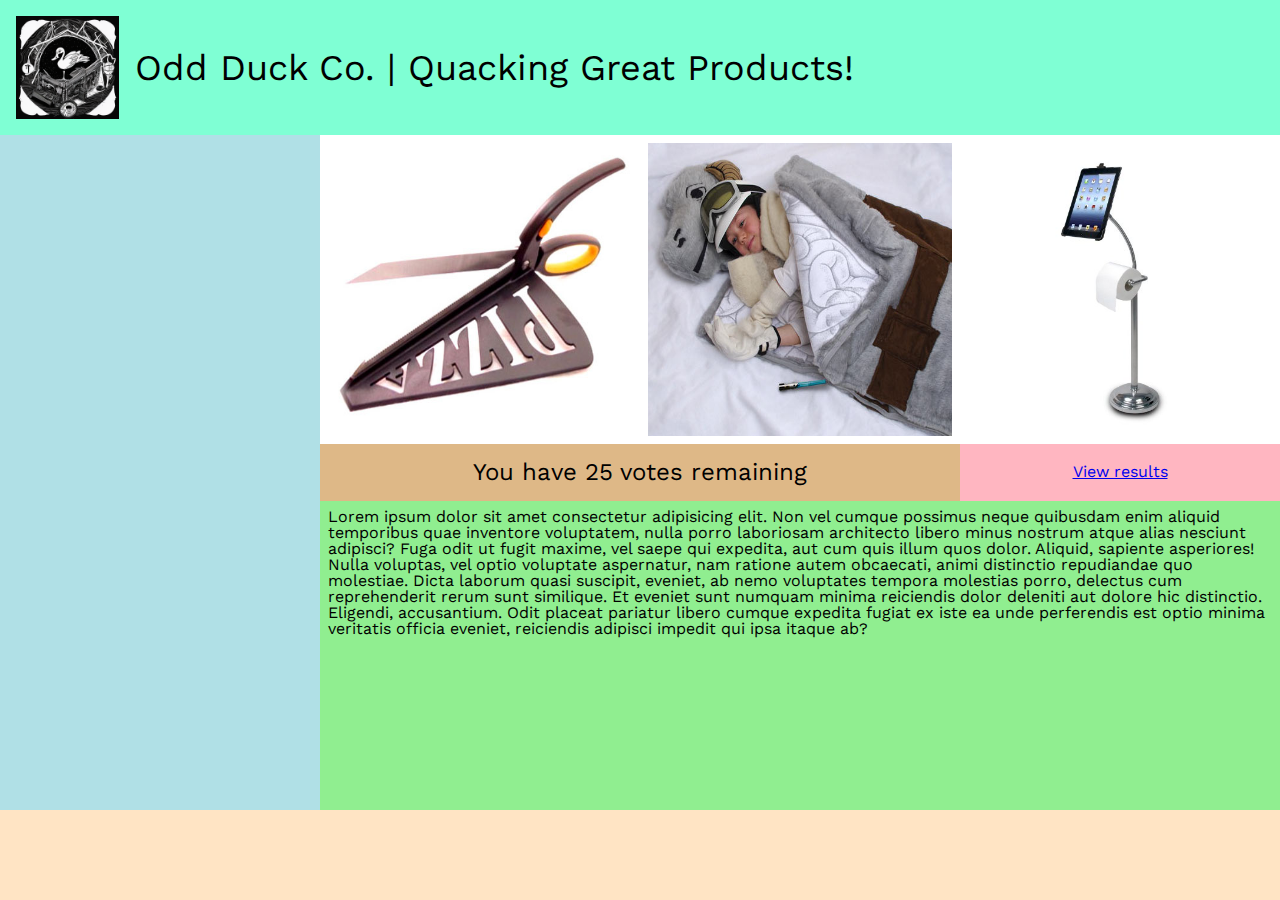
<file: index.html>
<!DOCTYPE html>
<html lang="en">
  <head>
    <meta charset="UTF-8" />
    <meta http-equiv="X-UA-Compatible" content="IE=edge" />
    <meta name="viewport" content="width=device-width, initial-scale=1.0" />
    <title>Document</title>
    <link rel="stylesheet" href="reset.css" />
    <link rel="preconnect" href="https://fonts.googleapis.com" />
    <link rel="preconnect" href="https://fonts.gstatic.com" crossorigin />
    <link
      href="https://fonts.googleapis.com/css2?family=Montserrat:wght@100;200;300&family=Work+Sans&display=swap"
      rel="stylesheet"
    />
    <link rel="stylesheet" href="style.css" />

    <script src="app.js" defer></script>
  </head>
  <body>
    <header>
      <img src="assets/logo.png" alt="Duck Logo" />
      <h1>Odd Duck Co. | Quacking Great Products!</h1>
    </header>
    <main id="grid-area">
      <section>
        <table id="score-counter"></table>
      </section>
      <div id="imgSection">
        <img id="left" src="" alt="" />
        <img id="mid" src="" alt="" />
        <img id="right" src="" alt="" />
      </div>
      <p id="text-content">
        Lorem ipsum dolor sit amet consectetur adipisicing elit. Non vel cumque
        possimus neque quibusdam enim aliquid temporibus quae inventore
        voluptatem, nulla porro laboriosam architecto libero minus nostrum atque
        alias nesciunt adipisci? Fuga odit ut fugit maxime, vel saepe qui
        expedita, aut cum quis illum quos dolor. Aliquid, sapiente asperiores!
        Nulla voluptas, vel optio voluptate aspernatur, nam ratione autem
        obcaecati, animi distinctio repudiandae quo molestiae. Dicta laborum
        quasi suscipit, eveniet, ab nemo voluptates tempora molestias porro,
        delectus cum reprehenderit rerum sunt similique. Et eveniet sunt numquam
        minima reiciendis dolor deleniti aut dolore hic distinctio. Eligendi,
        accusantium. Odit placeat pariatur libero cumque expedita fugiat ex iste
        ea unde perferendis est optio minima veritatis officia eveniet,
        reiciendis adipisci impedit qui ipsa itaque ab?
      </p>

      <div id="mid-section-left"></div>
      <p id="mid-section-right">
        <a href="chart.html">View results</a>
      </p>
    </main>
    <footer></footer>
  </body>
</html>
</file>
<file: style.css>
* {
  font-family: "Work Sans", sans-serif;
}

header {
  height: 15vh;
  width: 100vw;
  padding: 16px;
  background-color: aquamarine;
  display: flex;
  align-items: center;
  gap: 16px;
}

header img {
  height: 100%;
  aspect-ratio: 1/1;
  object-fit: contain;
}

header h1 {
  font-family: "Work Sans", sans-serif;
  font-size: 36px;
}

main {
  height: 75vh;
  width: 100vw;
  background-color: lightpink;
}

footer {
  height: 10vh;
  width: 100vw;
  background-color: bisque;
}

#grid-area {
  display: grid;

  grid-template-columns: repeat(4, minmax(0, 1fr));
  grid-template-rows: minmax(0, 4fr) minmax(0, 0.75fr) minmax(0, 4fr);
}

section {
  grid-column: 1 / 2;
  grid-row: 1 / span 3;
  background-color: powderblue;

  padding: 24px;
}

#score-counter li {
  margin: 16px;
}

table,
th,
td {
  border: 1px solid;
  border-collapse: collapse;
  width: 100%;
  padding: 8px;
}

#text-content {
  grid-column: 2 / span 3;
  grid-row: 3 / 4;
  background-color: lightgreen;
  padding: 8px;
}

#grid-area img {
  align-self: center;
  justify-self: center;
  max-height: 100%;
  object-fit: contain;
  overflow-y: hidden;

  /* ^ cover stretches to container */
}

#imgSection {
  grid-column: 2 / span 3;
  grid-row: 1 / 2;
  background-color: white;

  display: grid;
  grid-template-columns: repeat(3, minmax(0, 1fr));
  grid-template-rows: minmax(0, 1fr);
}

#imgSection img {
  min-height: 100%;
  min-width: 100%;

  border: 8px solid transparent;

  max-height: 100%;
  max-width: 100%;

  align-self: center;
  justify-self: center;
  object-fit: fill;
}

#imgSection img:hover {
  border: 8px solid #ff6f6c;
}

p {
  height: 100%;
}

#chart-section {
  height: 50vh;
  width: 50vw;
  margin: 0 auto;
}

canvas {
  max-height: 100%;
  max-width: 100%;
  object-fit: contain;
}

#mid-section-left {
  display: flex;
  height: 100%;
  width: 100%;

  grid-row: 2/3;
  grid-column: 2 / span 2;
  background-color: burlywood;

  font-size: 24px;

  justify-content: center;
  align-items: center;
}

#mid-section-right {
  height: 100%;
  width: 100%;

  grid-row: 2/3;
  grid-column: 4 / 5;

  display: flex;
  justify-content: center;
  align-items: center;
}

#movable-div {
  position: absolute;
  background-image: url("./assets/rapides-sonic-super-rapido.gif");
  /* background-color: black; */
  width: 450px;
  height: 450px;
  object-fit: contain;
  transform-origin: bottom center;
  translate: -50% -100%;
  scale: 0.2;

  animation: rotate linear 5s infinite;

  pointer-events: none;
}

#chart-page {
  overflow: hidden;
}

@keyframes rotate {
  /* where does it begin  */

  from {
    transform: rotate(0deg);
  }

  to {
    transform: rotate(360deg);
  }
  /* Where does it go to  */
}

#main-two {
  height: 80vh;
  width: 100vw;
}
</file>
